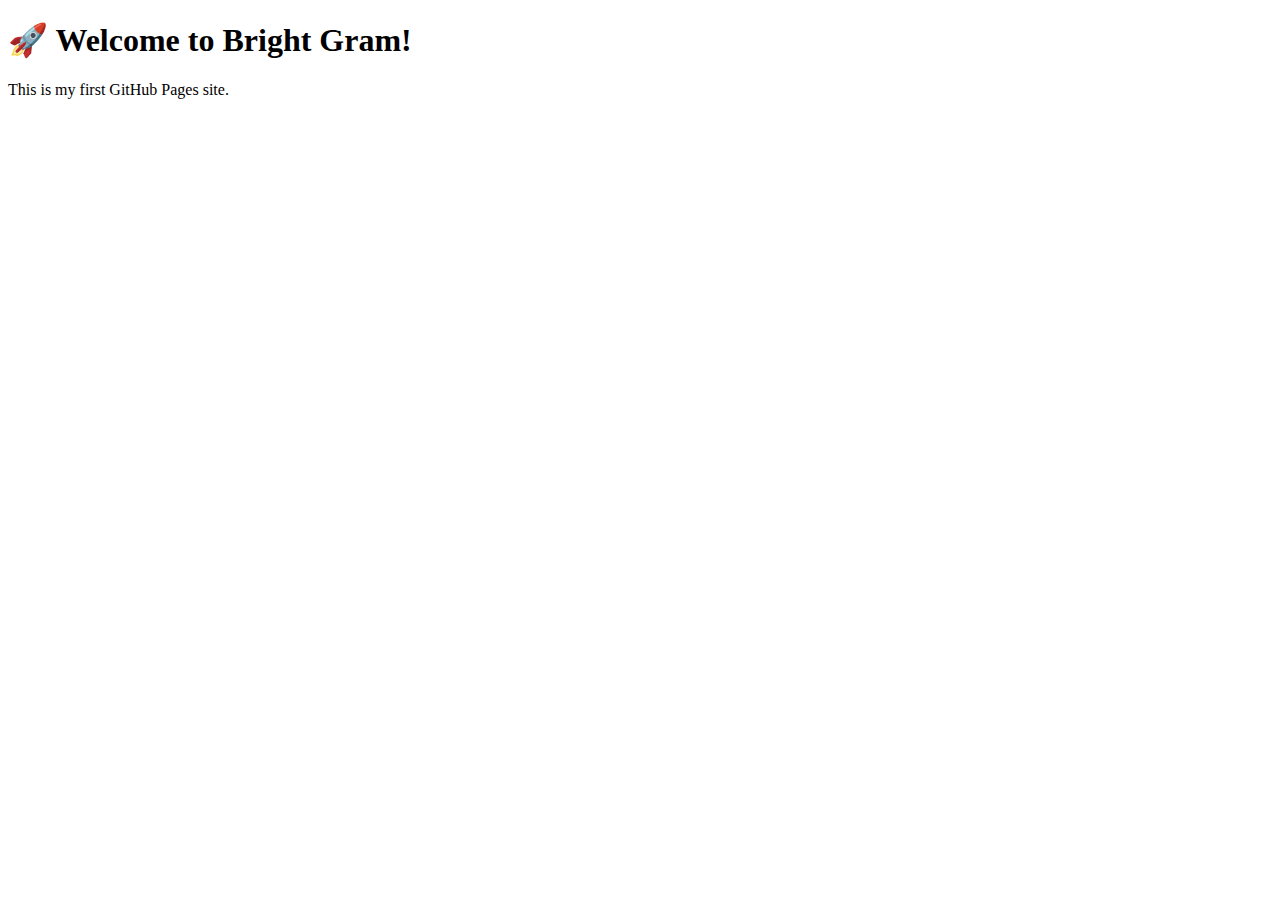
<file: index.html>
<!DOCTYPE html>
<html lang="en">
<head>
  <meta charset="UTF-8">
  <meta name="viewport" content="width=device-width, initial-scale=1.0">
  <title>Bright Gram</title>
</head>
<body>
  <h1>🚀 Welcome to Bright Gram!</h1>
  <p>This is my first GitHub Pages site.</p>
</body>
</html>
</file>
